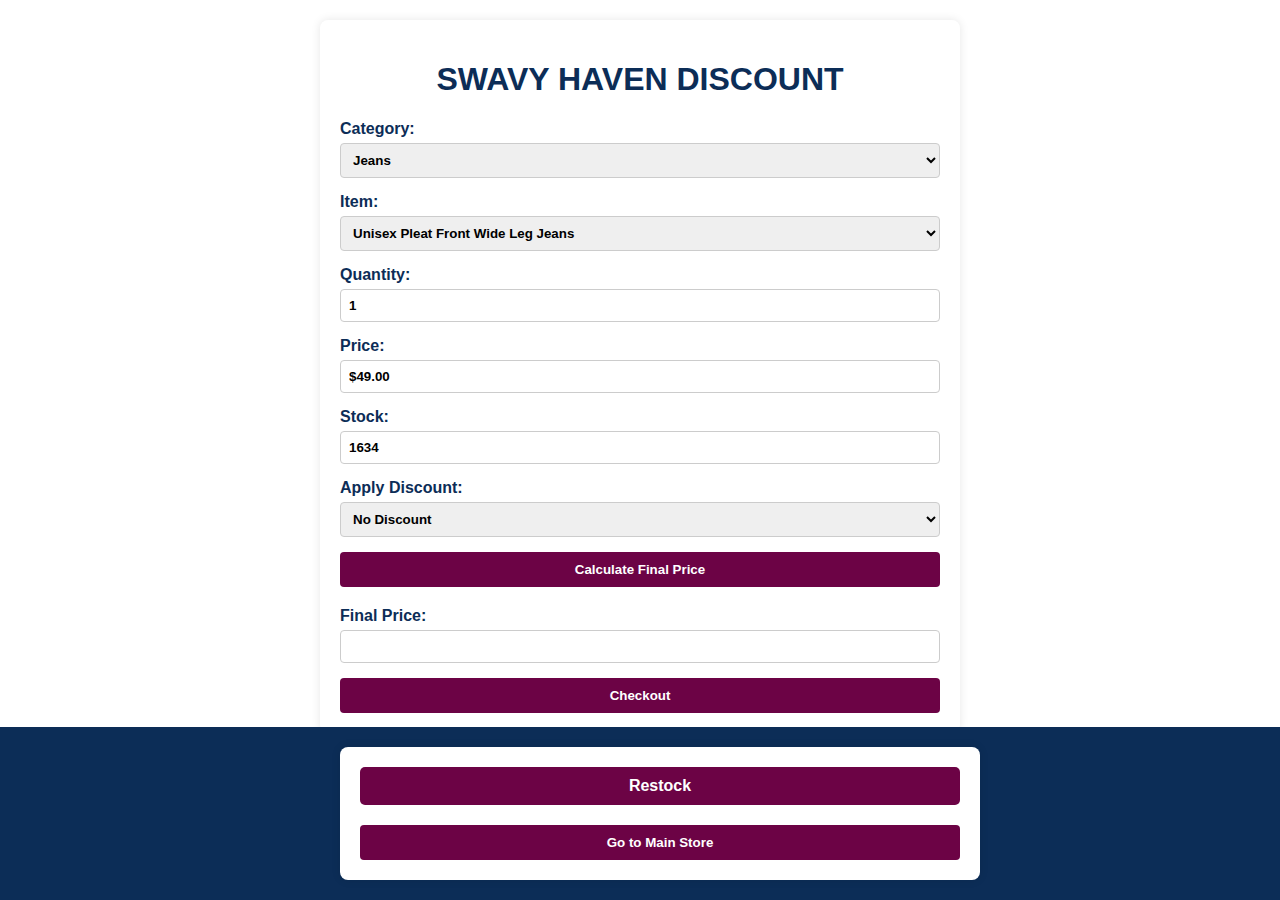
<file: DISCOUNT_PAGE.html>
<!DOCTYPE html>
<html lang="en">
<head>
    <meta charset="UTF-8">
    <meta name="viewport" content="width=device-width, initial-scale=1.0">
    <title>SWAVY HAVEN DISCOUNT</title>
    <style>
        body {
            font-family: Tahoma, sans-serif;
            background-color: #ffffff;
            margin: 0;
            padding: 20px;
            font-weight: bold;
        }

        .container {
            font-family: Tahoma, sans-serif;
            max-width: 600px;
            margin: auto;
            background-color: #fff;
            padding: 20px;
            border-radius: 8px;
            box-shadow: 0 0 10px rgba(0, 0, 0, 0.1);
            font-weight: bold;
        }

        h1 {
            font-family: Tahoma, sans-serif;
            text-align: center;
            color: #0C2D57;
            font-weight: bold;
        }

        form {
            margin-top: 20px;
        }

        label {
            font-family: Tahoma, sans-serif;
            display: block;
            margin-bottom: 5px;
            font-weight: bold;
            color: #0C2D57;
            font-weight: bold;
        }

        select, input[type="number"], input[type="text"] {
            width: 100%;
            padding: 8px;
            margin-bottom: 15px;
            border: 1px solid #ccc;
            border-radius: 4px;
            box-sizing: border-box;
            font-weight: bold;
        }

        button {
            font-family: Tahoma, sans-serif;
            background-color: #6C0345;
            color: white;
            padding: 10px 20px;
            border: none;
            border-radius: 4px;
            cursor: pointer;
            width: 100%;
            font-weight: bold;
        }
        
        button:hover {
            background-color: #FC6736;
        }

        .result {
            margin-top: 20px;
        }


        footer {
            font-family: Tahoma, sans-serif;
            background-color: #0C2D57;
            color: #FC6736;
            padding: 20px;
            text-align: center;
            position: fixed;
            left: 0;
            bottom: 0;
            width: 100%;
        }

        footer button {
            background-color: #6C0345;
            font-weight: bold;
            color: #fff;
            padding: 10px 20px;
            border: none;
            border-radius: 4px;
            cursor: pointer;
            transition: background-color 0.3s ease;
            margin-left: auto;
        }

        footer button:hover {
            background-color: #FC6736;
        }

        footer .restock-btn {
            background-color: #6C0345; /* Red background color */
            color: white; /* White text color */
            padding: 10px 20px;
            margin-bottom: 20px;/* Padding around the text */
            border: none; /* No border */
            border-radius: 5px; /* Rounded corners */
            font-family: Tahoma, sans-serif;
            font-weight: bold;
            font-size: 16px; /* Font size */
            cursor: pointer; /* Cursor style */
            transition-duration: 0.4s; /* Smooth transition effect */
        }

        footer .restock-btn:hover {
            background-color: #FC6736;
        }
    </style>
</head>
<body>
    <div class="container">
        <h1>SWAVY HAVEN DISCOUNT</h1>

        <form id="checkoutForm">
            <label for="category">Category:</label>
            <select id="category" onchange="populateItems()">
                <option value="jeans">Jeans</option>
                <option value="tshirt">T-shirt</option>
                <option value="perfume">Perfume</option>
                <option value="sando">Sando</option>
                <option value="toys">Toys</option>
            </select>

            <label for="item">Item:</label>
            <select id="item" onchange="updatePriceAndStock()">
                <!-- Items will be populated dynamically -->
            </select>

            <label for="quantity">Quantity:</label>
            <input type="number" id="quantity" min="1" value="1" oninput="updatePriceAndStock()">

            <label for="price">Price:</label>
            <input type="text" id="price" readonly>

            <label for="stock">Stock:</label>
            <input type="text" id="stock" readonly>

            <label for="discount">Apply Discount:</label>
            <select id="discount">
                <option value="none">No Discount</option>
                <option value="senior">Senior (20% off)</option>
                <option value="pwd">PWD (30% off)</option>
                <option value="student">Student (10% off)</option>
            </select>

            <button type="button" onclick="calculateFinalPrice()">Calculate Final Price</button>

            <div class="result">
                <label for="finalPrice">Final Price:</label>
                <input type="text" id="finalPrice" readonly>
            </div>

            <button type="button" onclick="checkout()">Checkout</button>
        </form>
    </div>

    <script>
        // Sample item data for each category
        var itemData = {
            jeans: ["Unisex Pleat Front Wide Leg Jeans", "Unisex Slant Pocket Loose Jeans", "Cinessd Dark Blue Womens Jeans High Waist Vintage Straight Baggy Denim", "Unisex X Jeans Blue", "Unisex Denim Trouser Cargo Jeans"],
            tshirt: ["Burgundy Red Collar Short Sleeve Fabric", "Burgundy Brown Collar Short Sleeve Fabric", "Landon I Collar Short Sleeve Fabric", "Landon II Collar Short Sleeve Fabric", "Landon I White Short Sleeve Fabric"],
            perfume: ["Bleu De Chanel", "Versace", "Dolce Garbana", "Auvage Dior", "Valentino"],
            sando: ["Swavy Haven Tank Top Men White", "Swavy Haven Tank Top Men Gray", "Swavy Haven Tank Top Men Black", "Swavy Haven Tank Top Women White","Swavy Haven Tank Top Women Mabo"],
            toys: ["Black Lamborghini 12V Exclusive for Kids", "Red Lamborghini 12V Exclusive for Kids", "Blue Lamborghini 12V Exclusive for Kids", "Pink Porsche 6V Exclusive for Kids", "Pink Lexus 8v Exclusive for Kids"]
        };

        // Sample item prices
        var itemPrices = {
            "Unisex Pleat Front Wide Leg Jeans": 49,
            "Unisex Slant Pocket Loose Jeans": 49,
            "Cinessd Dark Blue Womens Jeans High Waist Vintage Straight Baggy Denim": 39,
            "Unisex X Jeans Blue": 30,
            "Unisex Denim Trouser Cargo Jeans": 59,
            //Sando
            "Burgundy Red Collar Short Sleeve Fabric": 29,
            "Burgundy Brown Collar Short Sleeve Fabric": 29,
            "Landon I Collar Short Sleeve Fabric": 39,
            "Landon II Collar Short Sleeve Fabric": 49,
            "Landon I White Short Sleeve Fabric": 29,
            //Perfume
            "Bleu De Chanel": 39,
            "Versace": 39,
            "Dolce Garbana": 29,
            "Auvage Dior": 29,
            "Valentino": 29,
            //Sando
            "Swavy Haven Tank Top Men White": 39,
            "Swavy Haven Tank Top Men Gray": 39,
            "Swavy Haven Tank Top Men Black": 39,
            "Swavy Haven Tank Top Women White": 39,
            "Swavy Haven Tank Top Women Mabo": 39,
            //Toys
            "Black Lamborghini 12V Exclusive for Kids": 239,
            "Red Lamborghini 12V Exclusive for Kids": 239,
            "Blue Lamborghini 12V Exclusive for Kids": 239,
            "Pink Porsche 6V Exclusive for Kids": 229,
            "Pink Lexus 8v Exclusive for Kids": 229,
        };

        // Sample stock data for each item
        var itemStocks = {
            "Unisex Pleat Front Wide Leg Jeans": 1634,
            "Unisex Slant Pocket Loose Jeans": 1125,
            "Cinessd Dark Blue Womens Jeans High Waist Vintage Straight Baggy Denim": 1835,
            "Unisex X Jeans Blue": 2545,
            "Unisex Denim Trouser Cargo Jeans": 2574,
            //Sando
            "Burgundy Red Collar Short Sleeve Fabric": 324,
            "Burgundy Brown Collar Short Sleeve Fabric": 521,
            "Landon I Collar Short Sleeve Fabric": 213,
            "Landon II Collar Short Sleeve Fabric": 612,
            "Landon I White Short Sleeve Fabric": 124,
            //Perfume
            "Bleu De Chanel": 342,
            "Versace": 212,
            "Dolce Garbana": 723,
            "Auvage Dior": 854,
            "Valentino": 1023,
            //Sando
            "Swavy Haven Tank Top Men White": 92,
            "Swavy Haven Tank Top Men Gray": 213,
            "Swavy Haven Tank Top Men Black": 103,
            "Swavy Haven Tank Top Women White": 93,
            "Swavy Haven Tank Top Women Mabo": 149,
            //Toys
            "Black Lamborghini 12V Exclusive for Kids": 10,
            "Red Lamborghini 12V Exclusive for Kids": 13,
            "Blue Lamborghini 12V Exclusive for Kids": 15,
            "Pink Porsche 6V Exclusive for Kids": 12,
            "Pink Lexus 8v Exclusive for Kids": 15,
        };

        // Function to populate items based on selected category
        function populateItems() {
            var category = document.getElementById("category").value;
            var items = itemData[category];
            var itemDropdown = document.getElementById("item");
            itemDropdown.innerHTML = ""; // Clear existing options

            items.forEach(function(item) {
                var option = document.createElement("option");
                option.text = item;
                itemDropdown.add(option);
            });

            // Update price and stock for the first item in the list
            updatePriceAndStock();
        }

        // Function to update price and stock based on selected item and quantity
        function updatePriceAndStock() {
            var selectedItem = document.getElementById("item").value;
            var quantity = parseInt(document.getElementById("quantity").value);
            var itemPrice = itemPrices[selectedItem];
            var totalPrice = itemPrice * quantity;
            document.getElementById("price").value = "$" + totalPrice.toFixed(2);

            // Update stock
            var itemStock = itemStocks[selectedItem];
            document.getElementById("stock").value = itemStock;
        }

        // Function to calculate final price after applying discount
        function calculateFinalPrice() {
            var totalPrice = parseFloat(document.getElementById("price").value.replace('$', ''));
            var discount = document.getElementById("discount").value;
            var finalPrice;

            switch(discount) {
                case "senior":
                    finalPrice = totalPrice * 0.8;
                    break;
                case "pwd":
                    finalPrice = totalPrice * 0.7;
                    break;
                case "student":
                    finalPrice = totalPrice * 0.9;
                    break;
                default:
                    finalPrice = totalPrice;
            }

            document.getElementById("finalPrice").value = "$" + finalPrice.toFixed(2);
        }

        // Function to handle checkout
        function checkout() {
    var selectedItem = document.getElementById("item").value;
    var quantity = parseInt(document.getElementById("quantity").value);
    var itemPrice = itemPrices[selectedItem];
    var totalPrice = itemPrice * quantity;
    var discount = document.getElementById("discount").value;
    var finalPrice;

    if (isNaN(totalPrice)) {
        alert("Please enter a valid quantity.");
        return;
    }

    switch(discount) {
        case "senior":
            finalPrice = totalPrice * 0.8;
            break;
        case "pwd":
            finalPrice = totalPrice * 0.7;
            break;
        case "student":
            finalPrice = totalPrice * 0.9;
            break;
        default:
            finalPrice = totalPrice;
    }

    var currentStock = parseInt(itemStocks[selectedItem]);
    if (currentStock >= quantity) {
        // Reduce stock
        itemStocks[selectedItem] -= quantity;
        updatePriceAndStock(); // Update displayed stock
        document.getElementById("finalPrice").value = "$" + finalPrice.toFixed(2);
        alert("Thank you for your purchase! Your total amount is: $" + finalPrice.toFixed(2));
    } else {
        alert("Insufficient stock. Please restock before checkout.");
    }
}

        // Function to restock items
        function restock() {
            var selectedItem = document.getElementById("item").value;
            var currentStock = parseInt(itemStocks[selectedItem]);
            var additionalStock = parseInt(prompt("Enter additional stock for " + selectedItem + ":"));

            if (!isNaN(additionalStock) && additionalStock > 0) {
                itemStocks[selectedItem] = currentStock + additionalStock;
                updatePriceAndStock(); // Update displayed stock
                alert("Stock for " + selectedItem + " has been updated.");
            } else {
                alert("Please enter a valid number for additional stock.");
            }
        }

        // Populate items initially on page load
        populateItems();

        function navigateToPage() {
            // Replace 'path/to/your/page.html' with the actual path to your local file
            window.location.href = 'SWAVY_HAVEN.html';
        }

    </script>

    

<footer>
    <div class="container">
        <!-- Other footer content here -->
        <button class="restock-btn" onclick="restock()">Restock</button>
        <button onclick="navigateToPage()">Go to Main Store</button>
    </div>
</footer>



</body>
</html>
</file>
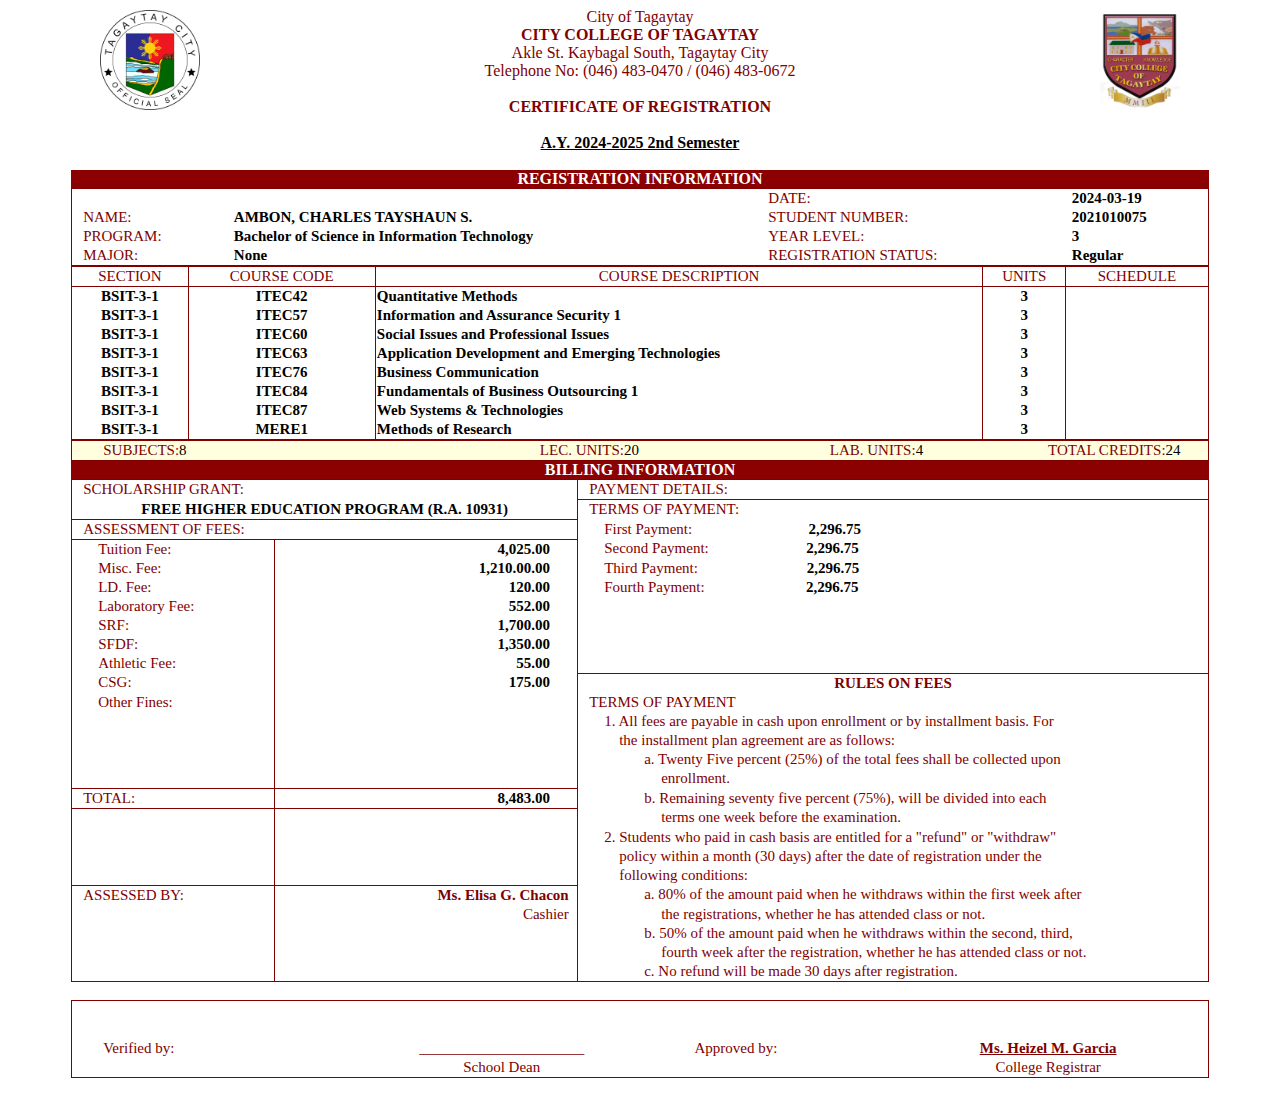
<file: REG_FORM.html>
<!DOCTYPE html>
<html lang="en">
    <meta charset="UTF-8">
    <meta name="viewport" content="width=device-width, initial-scale=1.0">  
<head>
    <title>Registration Form</title>
    <link rel="stylesheet" type="text/css" href="myStyle.css">
    <img src="Tagaytay_Seal.png" alt="tag" style="width:100px; height:100px; position:absolute; top:10px; left:100px">
    <img align="right" src="CCT_LOGO.jpg" alt="tag" style="width:80px; height:100px; position:absolute; top:10px;right: 100px">
        
</head>
    
<body>
<!--HEADER-->
<title>Student Registration Form</title>
	<div class = "heading">City of Tagaytay</div>
	<div class = "heading"><b>CITY COLLEGE OF TAGAYTAY</b></div>
	<div class = "heading">Akle St. Kaybagal South, Tagaytay City</div>
	<div class = "heading">Telephone No: (046) 483-0470 / (046) 483-0672</div>
	<br>
	<div class = "heading"><b>CERTIFICATE OF REGISTRATION</b></div>
    <br>
	<div id = "SY"><strong><u>A.Y. 2024-2025 2nd Semester</strong></u></div>

<br>

<!--REGINFO-->
<table style="border-collapse:collapse;border:1px solid;border-color: maroon;width: 90%;margin-left: auto;margin-right: auto">
    <caption>REGISTRATION INFORMATION</caption>
        <tr>
            <td> <br> </td>
            <td> <br> </td>
            <td style="color:maroon">DATE:<br></td>
            <td><strong>2024-03-19</strong><br></td>
        </tr>
        <tr>
            <td style="text-indent: 10px;color:maroon">NAME:<br></td>
            <td><strong>AMBON, CHARLES TAYSHAUN S.</strong><br></td>
            <td style="color:maroon">STUDENT NUMBER:<br></td>
            <td><strong>2021010075</strong><br></td>
        </tr>
        <tr>
            <td style="text-indent: 10px;color:maroon">PROGRAM:<br></td>
            <td><strong>Bachelor of Science in Information Technology</strong><br></td>
            <td style="color:maroon">YEAR LEVEL:<br></td>
            <td><strong>3</strong></td>
        </tr>
        <tr>
            <td style="text-indent: 10px;color:maroon">MAJOR:</td>
            <td><strong>None</strong></td>
            <td style="color:maroon">REGISTRATION STATUS:</td>
            <td><strong>Regular</strong></td>
        </tr>
</table>

<!--REGINFO-2ND-DIVISION-->
<table rules="cols" style="border:1px solid;border-collapse: collapse;border-color: maroon;width: 90%;margin-left: auto;margin-right: auto">
    <tr>
        <td style="text-align: center; border-bottom: 1px solid maroon;color: maroon">SECTION</td>
        <td style="text-align: center; border-bottom: 1px solid maroon;color: maroon">COURSE CODE</td>
        <td style="text-align: center; border-bottom: 1px solid maroon;color: maroon">COURSE DESCRIPTION</td>
        <td style="text-align: center; border-bottom: 1px solid maroon;color: maroon">UNITS</td>
        <td style="text-align: center; border-bottom: 1px solid maroon;color: maroon">SCHEDULE</td>
    </tr>
    <tr>
        <td style="text-align: center;"><b>BSIT-3-1</b></td>
        <td style="text-align: center;"><b>ITEC42</b></td>
        <td style="text-align: left;"><b>Quantitative Methods</b></td>
        <td style="text-align: center;"><b>3</b></td>
        <td style="text-align: center;"><BR></td>
    </tr>
    <tr>
        <td style="text-align: center;"><b>BSIT-3-1</b></td>
        <td style="text-align: center;"><b>ITEC57</b></td>
        <td style="text-align: left;"><b>Information and Assurance Security 1</b></td>
        <td style="text-align: center;"><b>3</b></td>
        <td style="text-align: center;"><BR></td>
    </tr>
    <tr>
        <td style="text-align: center;"><b>BSIT-3-1</b></td>
        <td style="text-align: center;"><b>ITEC60</b></td>
        <td style="text-align: left;"><b>Social Issues and Professional Issues</b></td>
        <td style="text-align: center;"><b>3</b></td>
        <td style="text-align: center;"><BR></td>
    </tr>
    <tr>
        <td style="text-align: center;"><b>BSIT-3-1</b></td>
        <td style="text-align: center;"><b>ITEC63</b></td>
        <td style="text-align: left;"><b>Application Development and Emerging Technologies</b></td>
        <td style="text-align: center;"><b>3</b></td>
        <td style="text-align: center;"><BR></td>
    </tr>
    <tr>
        <td style="text-align: center;"><b>BSIT-3-1</b></td>
        <td style="text-align: center;"><b>ITEC76</b></td>
        <td style="text-align: left;"><b>Business Communication</b></td>
        <td style="text-align: center;"><b>3</b></td>
        <td style="text-align: center;"><BR></td>
    </tr>
    <tr>
        <td style="text-align: center;"><b>BSIT-3-1</b></td>
        <td style="text-align: center;"><b>ITEC84</b></td>
        <td style="text-align: left;"><b>Fundamentals of Business Outsourcing 1</b></td>
        <td style="text-align: center;"><b>3</td>
        <td style="text-align: center;"><BR></td>
    </tr>
    <tr>
        <td style="text-align: center;"><b>BSIT-3-1</b></td>
        <td style="text-align: center;"><b>ITEC87</b></td>
        <td style="text-align: left;"><b>Web Systems & Technologies</b></td>
        <td style="text-align: center;"><b>3</b></td>
        <td style="text-align: center;"><BR></td>
    </tr>
    <tr>
        <td style="text-align: center;"><b>BSIT-3-1</b></td>
        <td style="text-align: center;"><b>MERE1</b></td>
        <td style="text-align: left;"><b>Methods of Research</b></td>
        <td style="text-align: center;"><b>3</b></td>
        <td style="text-align: center;"><BR></td>
    </tr>
</table>

<!--REGINFO-FINALDIVISION-->
<table class="FINALDIVISION">
    <td style="text-indent: 30px;width:22.5%"><span style="color:maroon">SUBJECTS:<span style="color:black">8</span></td>
    <td style="width:22.5%;text-align: right"><span style="color:maroon">LEC. UNITS:<span style="color:black">20<span></td>
    <td style="width:22.5%;text-align: right"><span style="color:maroon">LAB. UNITS:<span style="color:black">4</span></td>
    <td style="width:22.5%;text-align: right"><span style="color:maroon">TOTAL CREDITS:<span style="color:black">24&nbsp&nbsp&nbsp&nbsp&nbsp&nbsp&nbsp</span></td>
</table>

<!--BILLING INFORMATION-->
<table rules="cols" style="border-collapse:collapse;border:1px solid;border-color: maroon;width: 90%;margin-left: auto;margin-right: auto">
    <caption>BILLING INFORMATION</caption>
    <tr>
        <td colspan="2" style="text-indent: 10px;color:maroon">SCHOLARSHIP GRANT:</td>
        <td style="text-indent: 10px;border-bottom: 1px solid maroon;color: maroon">PAYMENT DETAILS:</td>
    </tr>
    <tr>
        <td colspan="2" style="border-bottom: 1px solid maroon;color: black; text-align: center"><b>FREE HIGHER EDUCATION PROGRAM (R.A. 10931)</td>
        <td style="text-indent: 10px;color:maroon">TERMS OF PAYMENT:</td>
    </tr>
    <tr>
        <td colspan="2" style="text-indent: 10px;border-bottom: 1px solid maroon;color: maroon">ASSESSMENT OF FEES:</td>
        <td style="text-indent: 25px;color:maroon">First Payment:<span style="color:black"><b>&nbsp&nbsp&nbsp&nbsp&nbsp&nbsp&nbsp&nbsp&nbsp&nbsp&nbsp&nbsp&nbsp&nbsp&nbsp&nbsp&nbsp&nbsp&nbsp&nbsp&nbsp&nbsp&nbsp&nbsp&nbsp&nbsp&nbsp&nbsp&nbsp&nbsp&nbsp2,296.75</span></td>
    </tr>
    <tr>
        <td style="text-indent: 25px;width:200px;color:maroon">Tuition Fee:</td>
        <td style="width:300px; text-align: right"><b>4,025.00&nbsp&nbsp&nbsp&nbsp&nbsp&nbsp&nbsp</td>
        <td style="text-indent: 25px;color:maroon">Second Payment:<span style="color:black"><b>&nbsp&nbsp&nbsp&nbsp&nbsp&nbsp&nbsp&nbsp&nbsp&nbsp&nbsp&nbsp&nbsp&nbsp&nbsp&nbsp&nbsp&nbsp&nbsp&nbsp&nbsp&nbsp&nbsp&nbsp&nbsp&nbsp2,296.75</span></td>
    </tr>
    <tr>
        <td style="text-indent: 25px;color:maroon">Misc. Fee:</td>
        <td style="text-align: right;"><b>1,210.00.00&nbsp&nbsp&nbsp&nbsp&nbsp&nbsp&nbsp</td>
        <td style="text-indent: 25px;color:maroon">Third Payment:<span style="color:black"><b>&nbsp&nbsp&nbsp&nbsp&nbsp&nbsp&nbsp&nbsp&nbsp&nbsp&nbsp&nbsp&nbsp&nbsp&nbsp&nbsp&nbsp&nbsp&nbsp&nbsp&nbsp&nbsp&nbsp&nbsp&nbsp&nbsp&nbsp&nbsp&nbsp2,296.75</span></td>
    </tr>
    <tr>
        <td style="text-indent: 25px;color:maroon">LD. Fee:</td>
        <td style="text-align: right;"><b>120.00&nbsp&nbsp&nbsp&nbsp&nbsp&nbsp&nbsp</td>
        <td style="text-indent: 25px;color:maroon">Fourth Payment:<span style="color:black"><b>&nbsp&nbsp&nbsp&nbsp&nbsp&nbsp&nbsp&nbsp&nbsp&nbsp&nbsp&nbsp&nbsp&nbsp&nbsp&nbsp&nbsp&nbsp&nbsp&nbsp&nbsp&nbsp&nbsp&nbsp&nbsp&nbsp&nbsp2,296.75</span></td>
    </tr>
    <tr>
        <td style="text-indent: 25px;color:maroon">Laboratory Fee:</td>
        <td style="text-align: right;"><b>552.00&nbsp&nbsp&nbsp&nbsp&nbsp&nbsp&nbsp</td>
    <td><br></td>
    </tr>
    <tr>
        <td style="text-indent: 25px;color:maroon">SRF:</td>
        <td style="text-align: right;"><b>1,700.00&nbsp&nbsp&nbsp&nbsp&nbsp&nbsp&nbsp</td>
    <td><br></td>
    </tr>
    <tr>
        <td style="text-indent: 25px;color:maroon">SFDF:</td>
        <td style="text-align: right;"><b>1,350.00&nbsp&nbsp&nbsp&nbsp&nbsp&nbsp&nbsp</td>
    <td><br></td>
    </tr>
    <tr>
        <td style="text-indent: 25px;color:maroon">Athletic Fee:</td>
        <td style="text-align: right;"><b>55.00&nbsp&nbsp&nbsp&nbsp&nbsp&nbsp&nbsp</td>
        <td style="border-bottom: 1px solid maroon;color: maroon"><br></td>
    </tr>
    <tr>
        <td style="text-indent: 25px;color:maroon">CSG:</td>
        <td style="text-align: right;"><b>175.00&nbsp&nbsp&nbsp&nbsp&nbsp&nbsp&nbsp</td>
        <td style="color:maroon;text-align: center;"><b>RULES ON FEES</td>
    </tr>
    <tr>
        <td style="text-indent: 25px;color:maroon">Other Fines:</td>
        <td><br></td>
        <td style="text-indent: 10px;color:maroon">TERMS OF PAYMENT</td>
    </tr>
    <tr>
    <td><br></td>
    <td><br></td>
        <td style="color:maroon;text-indent: 25px;text-align: justify;">1. All fees are payable in cash upon enrollment or  by installment basis. For</td>
    </tr>
    <tr>
    <td><br></td>
    <td><br></td>
        <td style="color:maroon;text-indent: 40px;text-align: justify;">the installment plan agreement are as follows:</td>
    </tr>
    <td><br></td>
    <td><br></td>
        <td style="color:maroon;text-indent: 65px;text-align: justify;">a. Twenty Five percent (25%) of the total fees shall be collected upon</td>
    </tr>
        <td style="border-bottom: 1px solid maroon"><br></td>
        <td style="border-bottom: 1px solid maroon"><br></td>
        <td style="color:maroon;text-indent: 82px;text-align: justify;">enrollment.</td>
    </tr>
        <td style="text-indent: 10px;border-bottom: 1px solid maroon;color: maroon">TOTAL:</td>
        <td style="text-align: right;border-bottom: 1px solid maroon"><b>8,483.00&nbsp&nbsp&nbsp&nbsp&nbsp&nbsp&nbsp</td>
        <td style="color:maroon;text-indent: 65px;text-align: justify;">b. Remaining seventy five percent (75%), will be divided into each</td>
    </tr>
    </tr>
    <td><br></td>
    <td><br></td>
        <td style="color:maroon;text-indent: 82px;text-align: justify;">terms one week before the examination.</td>
    </tr>
    <tr>
    <td><br></td>
    <td><br></td>
        <td style="color:maroon;text-indent: 25px;text-align: justify;">2. Students who paid in cash basis are entitled for a "refund" or "withdraw"</td>
    </tr>
    <tr>
    <td><br></td>
    <td><br></td>
        <td style="color:maroon;text-indent: 40px;text-align: justify;">policy within a month (30 days) after the date of registration under the</td>
    </tr>
    <tr>
        <td style="border-bottom: 1px solid maroon"><br></td>
        <td style="border-bottom: 1px solid maroon"><br></td>
        <td style="color:maroon;text-indent: 40px;text-align: justify;">following conditions:</td>
    </tr>
    <tr>
        <td style="text-indent: 10px;color:maroon;">ASSESSED BY:</td>
        <td style="color:maroon;text-align: right;"><b>Ms. Elisa G. Chacon&nbsp&nbsp</td>
        <td style="color:maroon;text-indent: 65px;text-align: justify;">a. 80% of the amount paid when he withdraws within the first week after</td>
    </tr>
    <tr>
    <td><br></td>
        <td style="color:maroon;text-align: right;">Cashier&nbsp&nbsp</td>
        <td style="color:maroon;text-indent: 82px;text-align: justify;">the registrations, whether he has attended class or not.</td>
    </tr>
    <tr>
    <td><br></td>
    <td><br></td>
        <td style="color:maroon;text-indent: 65px;text-align: justify;">b. 50% of the amount paid when he withdraws  within the second, third,</td>
    </tr>
    <tr>
    <td><br></td>
    <td ><br></td>
        <td style="color:maroon;text-indent: 82px;text-align: justify;">fourth week after the registration, whether he has attended class or not.</td>
    </tr>
    <tr>
    <td><br></td>
    <td><br></td>
        <td style="color:maroon;text-indent: 65px;text-align: justify;">c. No refund will be made 30 days after registration.</td>
    </tr>
    </table>

    <br><!--verifytable-->

    <table style="border-collapse:collapse;border:1px solid;border-color: maroon;width: 90%;margin-left: auto;margin-right: auto">

    <tr>
    <td><br></td>
    <td><br></td>
    <td><br></td>
    <td><br></td>
    </tr>
    <tr>
    <td><br></td>
    <td><br></td>
    <td><br></td>
    <td><br></td>
    </tr>
    <tr>
        <td style="text-indent: 30px;color:maroon">Verified by:</td>
        <td style="color:maroon;text-align: center;">______________________</td>
        <td style="color:maroon">Approved by:</td>
        <td style="color:maroon;text-align: center;"><b><u>Ms. Heizel M. Garcia</td>
    </tr>
    <tr>
    <td><br></td>
        <td style="color:maroon;text-align: center;">School Dean</td>
    <td><br></td>
        <td style="color:maroon;text-align: center;">College Registrar</td>
    </tr>
    </table>
    <br>
    </body>

</html>
</file>
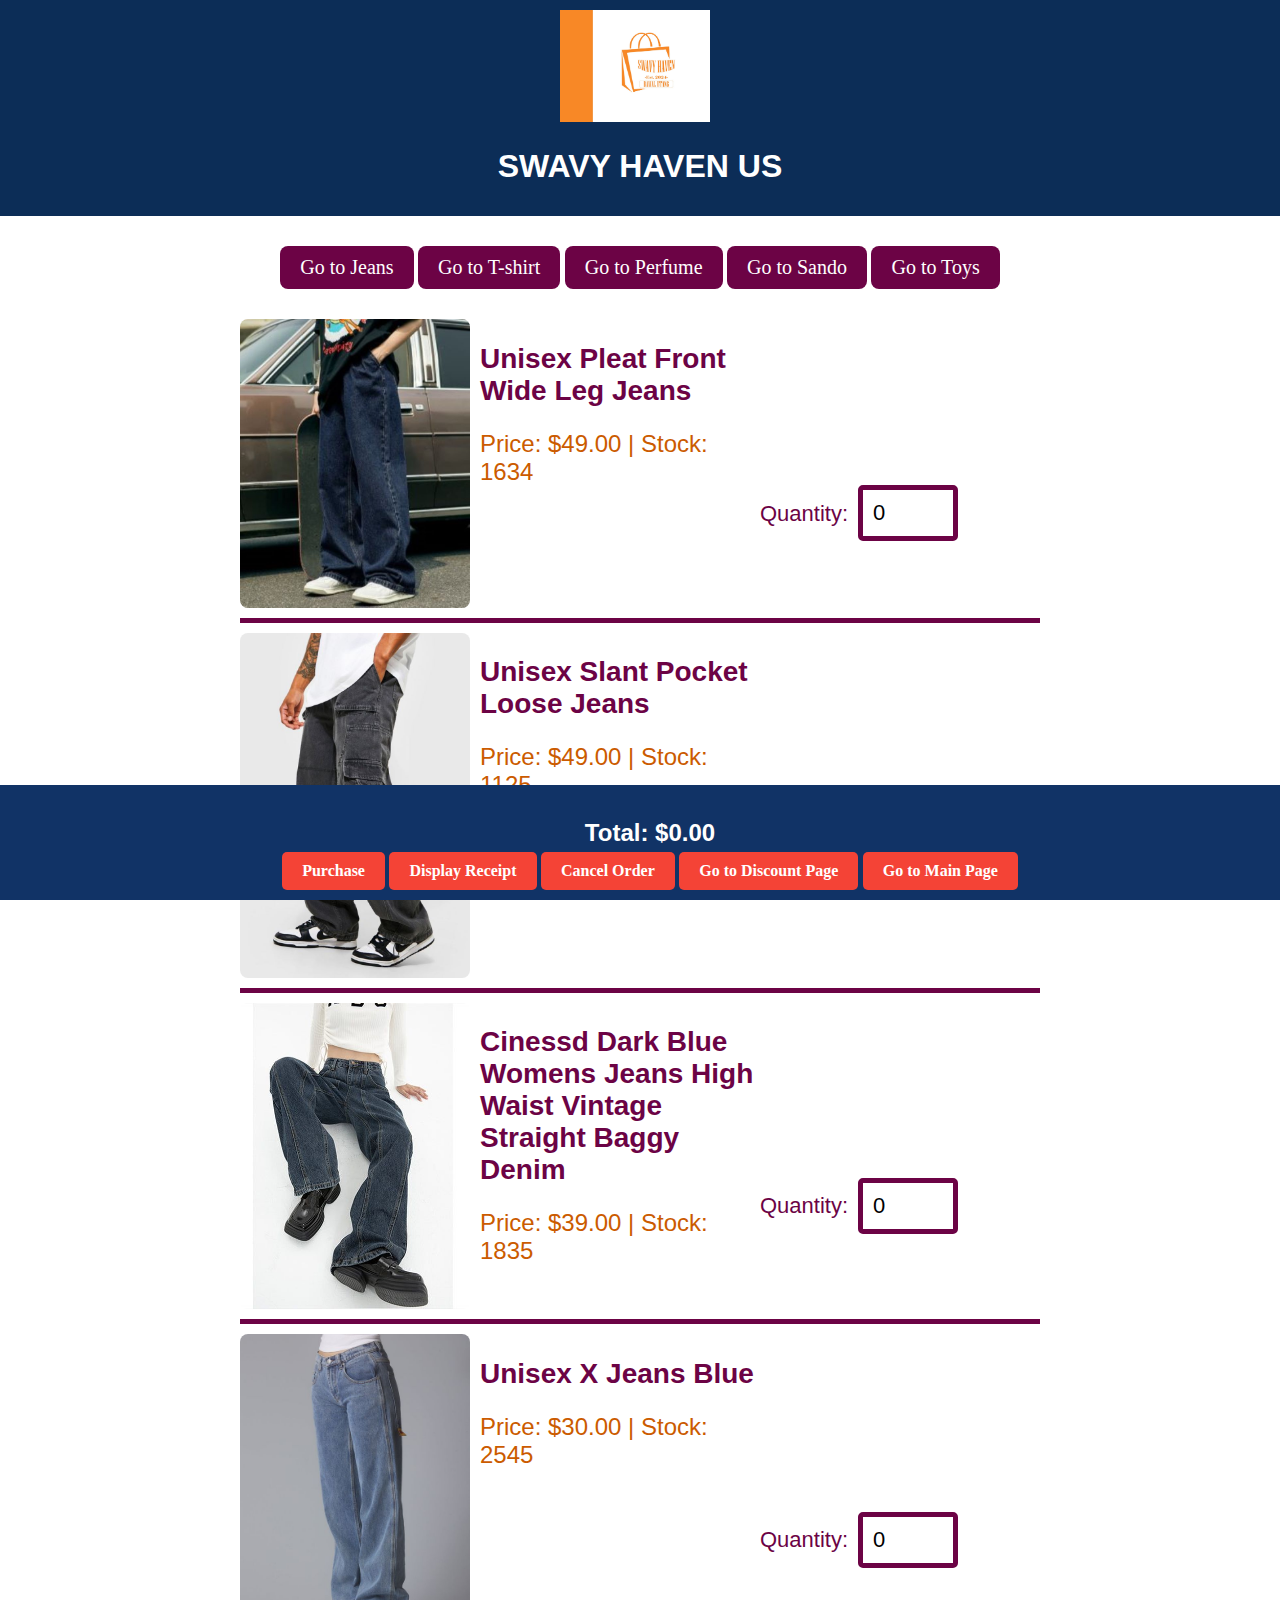
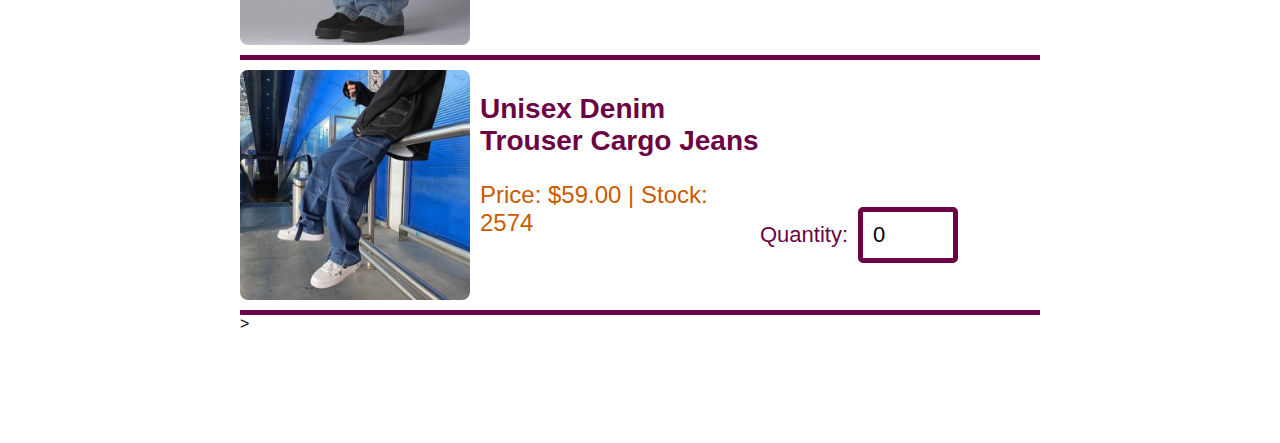
<file: SWAVY_HAVEN.html>
<!DOCTYPE html>
<html lang="en">
<head>
<meta charset="UTF-8">
<meta name="viewport" content="width=device-width, initial-scale=1.0">
<title>Sari Sari Store</title>
<style>

    h2{
        font-family: Tahoma, sans-serif;
        font-size: 28px;
        color: #6C0345;
    }

    body {
        font-family: Tahoma, sans-serif;
        margin: 0;
        padding: 0;

    }

    header {
        background-color: #0C2D57;
        color: #fff;
        padding: 10px;
        text-align: center;
    }
    .container {
        max-width: 800px;
        margin: 20px auto;
        padding: 0 20px;
    }
    .item {
        border-bottom: 5px solid #6C0345;
        padding: 10px 0;
        display: flex;
        justify-content: space-between;
    }

    .item div {
        flex: 1; /* Set the width to occupy remaining space */
    }

    .item p {
        text-align: left;
        font-family: 'Tahoma', sans-serif; /* Change font family */
        font-size: 24px; /* Change font size */
        color:#cb5b00;
        margin: 0;
    }

    .item input {
        margin-bottom: 0.5PX;
        width: 50px;
    }
    
    .item img {
        max-width: 230px; /* Set maximum width to fill its container */
        max-height: 564px; /* Set maximum height to ensure consistent height */
        margin-right: 10px; /* Add some margin for spacing */
        border-radius: 8px; /* Add border radius for rounded corners */
    }

    .category-buttons {
        text-align: center;
        margin-bottom: 20px;
    }
    .category-button {
        background-color: #6C0345;
        border: none;
        color: #ffffff;
        padding: 10px 20px;
        text-align: center;
        text-decoration: none;
        display: inline-block;
        font-size: 20px;
        font-family: 'Tahoma';
        margin-top: 10px;
        cursor: pointer;
        transition-duration: 0.4s;
        border-radius: 8px;
    }

    .category-button:hover {
        background-color: #FC6736;
    }
    .hidden {
        display: none;
    }
    .logo {
        max-width: 150px;
        max-height: 150px; /* Adjust the max-width as needed */
        margin-right: 10px; /* Add some margin for spacing */   
    } 
    
    .myQuantity {
        margin-bottom: -100px; /* Adjust the top margin as needed */
        display: flex;
        align-items: center;
        justify-content: flex-start;
        font-family: ''Tahoma', sans-serif'; 
    }

    /* Styling for the input element */
    .myQuantity input[type="number"] {
        width: 100px; /* Set the width of the input */
        padding: 10px; /* Add padding for better appearance */
        border: 5px solid #6C0345; /* Add a border */
        border-radius: 5px; /* Add border radius for rounded corners */
        box-sizing: border-box; /* Include padding and border in the element's total width and height */
        font-size: 22px; /* Adjust font size */
        font-family: ''Tahoma', sans-serif'; 
    }

    /* Styling for the label */
    .myQuantity label {
        margin-right: 10px; /* Add margin to separate the label from the input */
        font-size: 22px; /* Adjust font size */
        font-family: ''Tahoma', sans-serif'; 
        color:#6C0345
        
    }

    #purchaseBtn {
        background-color: #f44336; /* Red background color */
        color: white; /* White text color */
        padding: 10px 20px; /* Padding around the text */
        border: none; /* No border */
        border-radius: 5px; /* Rounded corners */
        font-family: 'Trebuchet MS';
        font-weight: bold;
        font-size: 16px; /* Font size */
        cursor: pointer; /* Cursor style */
        transition-duration: 0.4s; /* Smooth transition effect */
    }

    #purchaseBtn:hover {
        background-color: #6C0345; /* Darker red color on hover */
    }

    #cancelBtn{
        background-color: #f44336; /* Red background color */
        color: white; /* White text color */
        padding: 10px 20px; /* Padding around the text */
        border: none; /* No border */
        border-radius: 5px; /* Rounded corners */
        font-family: 'Trebuchet MS';
        font-weight: bold;
        font-size: 16px; /* Font size */
        cursor: pointer; /* Cursor style */
        transition-duration: 0.4s; /* Smooth transition effect */
    }

    #cancelBtn:hover{
        background-color: #6C0345; /
    }

    #displayReceiptBtn{
        background-color: #f44336; /* Red background color */
        color: white; /* White text color */
        padding: 10px 20px; /* Padding around the text */
        border: none; /* No border */
        border-radius: 5px; /* Rounded corners */
        font-family: 'Trebuchet MS';
        font-weight: bold;
        font-size: 16px; /* Font size */
        cursor: pointer; /* Cursor style */
        transition-duration: 0.4s; /* Smooth transition effect */
    }

    #displayReceiptBtn:hover{
        background-color: #6C0345; /
    }

    #navigateBtn{
        background-color: #f44336; /* Red background color */
        color: white; /* White text color */
        padding: 10px 20px; /* Padding around the text */
        border: none; /* No border */
        border-radius: 5px; /* Rounded corners */
        font-family: 'Trebuchet MS';
        font-weight: bold;
        font-size: 16px; /* Font size */
        cursor: pointer; /* Cursor style */
        transition-duration: 0.4s; /* Smooth transition effect */
    }

    #navigateBtn:hover{
        background-color: #6C0345; /
    }

    #total {
    font-size: 24px;
    font-weight: bold;
    color: #ffffff; /* Change color to your preference */
    margin-top: px; /* Adjust margin as needed */
    }   

    footer {
        background-color: #113366;
        color: #01f4ec;
        text-align: center;
        padding: 10px;
        position: fixed;
        bottom: 0;
        width: 100%;
    }

    footer p#total-text {
        font-size: 24px;
        font-weight: bold;
        color: #ffffff; /* Adjust color as needed */
        margin-bottom: 5px; /* Adjust margin as needed */
    }

</style>
</head>
<body>

<header>
    <img src="logo.jpg" class="logo">
    <h1>SWAVY HAVEN US</h1>
</header>

<div class="container" id="store">
    <div class="category-buttons">
        <button class="category-button" onclick="showCategory('Jeans')">Go to Jeans</button>
        <button class="category-button" onclick="showCategory('T-shirt')">Go to T-shirt</button>
        <button class="category-button" onclick="showCategory('Perfume')">Go to Perfume</button>
        <button class="category-button" onclick="showCategory('Sando')">Go to Sando</button>
        <button class="category-button" onclick="showCategory('Toys')">Go to Toys</button>
    </div>

<!--- JEANS--->
    <div class="item-group" id="Jeans">
        <div class="item" data-category="Jeans" data-stock="100">
            <img src="jeans-3.jpg" alt="Jeans">
            <div>
                <h2>Unisex Pleat Front Wide Leg Jeans</h2>
                <p>Price: $49.00 | Stock: <span id="stock1">1634</span></p>
            </div>
            <div class="myQuantity"> <!-- Updated class for styled input quantity -->
                <label for="quantity">Quantity:</label> <!-- Added label for accessibility -->
                <input type="number" id="quantity" min="0" max="stock1" value="0"> <!-- Added id for the input for label association -->
            </div>
        </div>
    </div>

    <div class="item-group" id="Jeans">
        <div class="item" data-category="Jeans" data-stock="100">
            <img src="jeans-1.jpg" alt="Jeans">
            <div>
                <h2>Unisex Slant Pocket Loose Jeans</h2>
                <p>Price: $49.00 | Stock: <span id="stock1">1125</span></p>
            </div>
            <div class="myQuantity"> <!-- Updated class for styled input quantity -->
                <label for="quantity">Quantity:</label> <!-- Added label for accessibility -->
                <input type="number" id="quantity" min="0" max="stock1" value="0"> <!-- Added id for the input for label association -->
            </div>
        </div>
    </div>

    <div class="item-group" id="Jeans">
        <div class="item" data-category="Jeans" data-stock="100">
            <img src="jeans-2.jpg" alt="Jeans">
            <div>
                <h2>Cinessd Dark Blue Womens Jeans High Waist Vintage Straight Baggy Denim</h2>
                <p>Price: $39.00 | Stock: <span id="stock1">1835</span></p>
            </div>
            <div class="myQuantity"> <!-- Updated class for styled input quantity -->
                <label for="quantity">Quantity:</label> <!-- Added label for accessibility -->
                <input type="number" id="quantity" min="0" max="stock1" value="0"> <!-- Added id for the input for label association -->
            </div>
        </div>
    </div>

    <div class="item-group" id="Jeans">
        <div class="item" data-category="Jeans" data-stock="100">
            <img src="jeans-4.jpg" alt="Jeans">
            <div>
                <h2>Unisex X Jeans Blue</h2>
                <p>Price: $30.00 | Stock: <span id="stock1">2545</span></p>
            </div>
            <div class="myQuantity"> <!-- Updated class for styled input quantity -->
                <label for="quantity">Quantity:</label> <!-- Added label for accessibility -->
                <input type="number" id="quantity" min="0" max="stock1" value="0"> <!-- Added id for the input for label association -->
            </div>
        </div>
    </div>

    <div class="item-group" id="Jeans">
        <div class="item" data-category="Jeans" data-stock="100">
            <img src="jeans-5.jpg" alt="Jeans">
            <div>
                <h2>Unisex Denim Trouser Cargo Jeans</h2>
                <p>Price: $59.00 | Stock: <span id="stock1">2574</span></p>
            </div>
            <div class="myQuantity"> <!-- Updated class for styled input quantity -->
                <label for="quantity">Quantity:</label> <!-- Added label for accessibility -->
                <input type="number" id="quantity" min="0" max="stock1" value="0"> <!-- Added id for the input for label association -->
            </div>
        </div>
    </div>

<!--- T-SHIRTS--->
    <div class="item-group hidden" id="T-shirt">
        <div class="item" data-category="T-shirt" data-stock="100">
            <img src="T-shirt-1.jpg" alt="T-shirt">
            <div>
                <h2>Burgundy Red Collar Short Sleeve Fabric</h2>
                <p>Price: $29.00 | Stock: <span id="stock2">324</span></p>
            </div>
            <div class="myQuantity"> <!-- Updated class for styled input quantity -->
                <label for="quantity">Quantity:</label> <!-- Added label for accessibility -->
                <input type="number" id="quantity" min="0" max="stock2" value="0"> <!-- Added id for the input for label association -->
            </div>
        </div>
    </div>
    
    <div class="item-group hidden" id="T-shirt">
        <div class="item" data-category="T-shirt" data-stock="100">
            <img src="T-shirt-2.jpg" alt="T-shirt">
            <div>
                <h2>Burgundy Brown Collar Short Sleeve Fabric</h2>
                <p>Price: $29.00 | Stock: <span id="stock3">521</span></p>
            </div>
            <div class="myQuantity"> <!-- Updated class for styled input quantity -->
                <label for="quantity">Quantity:</label> <!-- Added label for accessibility -->
                <input type="number" id="quantity" min="0" max="stock3" value="0"> <!-- Added id for the input for label association -->
            </div>
        </div>
    </div>
  
    <div class="item-group hidden" id="T-shirt">
        <div class="item" data-category="T-shirt" data-stock="100">
            <img src="T-shirt-3.jpg" alt="T-shirt">
            <div>
                <h2>Landon I Collar Short Sleeve Fabric</h2>
                <p>Price: $39.00 | Stock: <span id="stock4">213</span></p>
            </div>
            <div class="myQuantity"> <!-- Updated class for styled input quantity -->
                <label for="quantity">Quantity:</label> <!-- Added label for accessibility -->
                <input type="number" id="quantity" min="0" max="stock4" value="0"> <!-- Added id for the input for label association -->
            </div>
        </div>
    </div>

    <div class="item-group hidden" id="T-shirt">
        <div class="item" data-category="T-shirt" data-stock="100">
            <img src="T-shirt-4.jpg" alt="T-shirt">
            <div>
                <h2>Landon II Collar Short Sleeve Fabric</h2>
                <p>Price: $49.00 | Stock: <span id="stock5">612</span></p>
            </div>
            <div class="myQuantity"> <!-- Updated class for styled input quantity -->
                <label for="quantity">Quantity:</label> <!-- Added label for accessibility -->
                <input type="number" id="quantity" min="0" max="stock5" value="0"> <!-- Added id for the input for label association -->
            </div>
        </div>
    </div>
    
    <div class="item-group hidden" id="T-shirt">
        <div class="item" data-category="T-shirt" data-stock="100">
            <img src="T-shirt-5.jpg" alt="T-shirt">
            <div>
                <h2>Landon I White Short Sleeve Fabric</h2>
                <p>Price: $29.00 | Stock: <span id="stock9">124</span></p>
            </div>
            <div class="myQuantity"> <!-- Updated class for styled input quantity -->
                <label for="quantity">Quantity:</label> <!-- Added label for accessibility -->
                <input type="number" id="quantity" min="0" max="stock9" value="0"> <!-- Added id for the input for label association -->
            </div>
        </div>
    </div>
   
    
<!--- PERFUMES--->
    <div class="item-group hidden" id="Perfume">
        <div class="item" data-category="Perfume" data-stock="80">
            <img src="Perfume-1.jpg" alt="Perfume">
            <div>
                <h2>Bleu De Chanel</h2>
                <p>Price: $39.00 | Stock: <span id="stock3">342</span></p>
            </div>
            <div class="myQuantity"> <!-- Updated class for styled input quantity -->
                <label for="quantity">Quantity:</label> <!-- Added label for accessibility -->
                <input type="number" id="quantity" min="0" max="stock3" value="0"> <!-- Added id for the input for label association -->
            </div>
        </div>
    </div>

    <div class="item-group hidden" id="Perfume">
        <div class="item" data-category="Perfume" data-stock="80">
            <img src="Perfume-2.jpg" alt="Perfume">
            <div>
                <h2>Versace</h2>
                <p>Price: $39.00 | Stock: <span id="stock4">212</span></p>
            </div>
            <div class="myQuantity"> <!-- Updated class for styled input quantity -->
                <label for="quantity">Quantity:</label> <!-- Added label for accessibility -->
                <input type="number" id="quantity" min="0" max="stock4" value="0"> <!-- Added id for the input for label association -->
            </div>
        </div>
    </div>

    <div class="item-group hidden" id="Perfume">
        <div class="item" data-category="Perfume" data-stock="80">
            <img src="Perfume-3.jpg" alt="Perfume">
            <div>
                <h2>Dolce Garbana</h2>
                <p>Price: $29.00 | Stock: <span id="stock5">723</span></p>
            </div>
            <div class="myQuantity"> <!-- Updated class for styled input quantity -->
                <label for="quantity">Quantity:</label> <!-- Added label for accessibility -->
                <input type="number" id="quantity" min="0" max="stock5" value="0"> <!-- Added id for the input for label association -->
            </div>
        </div>
    </div>

    <div class="item-group hidden" id="Perfume">
        <div class="item" data-category="Perfume" data-stock="80">
            <img src="Perfume-4.jpg" alt="Perfume">
            <div>
                <h2>Sauvage Dior</h2>
                <p>Price: $29.00 | Stock: <span id="stock6">854</span></p>
            </div>
            <div class="myQuantity"> <!-- Updated class for styled input quantity -->
                <label for="quantity">Quantity:</label> <!-- Added label for accessibility -->
                <input type="number" id="quantity" min="0" max="stock6" value="0"> <!-- Added id for the input for label association -->
            </div>
        </div>
    </div>

    <div class="item-group hidden"  id="Perfume">
        <div class="item" data-category="Perfume" data-stock="80">
            <img src="Perfume-5.jpg" alt="Perfume">
            <div>
                <h2>Valentino</h2>
                <p>Price: $29.00 | Stock: <span id="stock3">1023</span></p>
            </div>
            <div class="myQuantity"> <!-- Updated class for styled input quantity -->
                <label for="quantity">Quantity:</label> <!-- Added label for accessibility -->
                <input type="number" id="quantity" min="0" max="100" value="0"> <!-- Added id for the input for label association -->
            </div>
        </div>
    </div>


<!--SANDO-->
<div class="item-group hidden" id="Sando">
    <div class="item" data-category="Sando" data-stock="100">
        <img src="Sando-1.jpg" alt="Sando">
        <div>
            <h2>Swavy Haven Tank Top Men White</h2>
            <p>Price: $39.00 | Stock: <span id="stock1">92</span></p>
        </div>
        <div class="myQuantity"> <!-- Updated class for styled input quantity -->
            <label for="quantity">Quantity:</label> <!-- Added label for accessibility -->
            <input type="number" id="quantity" min="0" max="stock1" value="0"> <!-- Added id for the input for label association -->
        </div>
    </div>
</div>

<div class="item-group hidden" id="Sando">
    <div class="item" data-category="Sando" data-stock="100">
        <img src="Sando-2.jpg" alt="Sando">
        <div>
            <h2>Swavy Haven Tank Top Men Gray</h2>
            <p>Price: $39.00 | Stock: <span id="stock2">213</span></p>
        </div>
        <div class="myQuantity"> <!-- Updated class for styled input quantity -->
            <label for="quantity">Quantity:</label> <!-- Added label for accessibility -->
            <input type="number" id="quantity" min="0" max="stock2" value="0"> <!-- Added id for the input for label association -->
        </div>
    </div>
</div>>

<div class="item-group hidden" id="Sando">
    <div class="item" data-category="Sando" data-stock="100">
        <img src="Sando-4.jpg" alt="Sando">
        <div>
            <h2>Swavy Haven Tank Top Men Black</h2>
            <p>Price: $39.00 | Stock: <span id="stock3">103</span></p>
        </div>
        <div class="myQuantity"> <!-- Updated class for styled input quantity -->
            <label for="quantity">Quantity:</label> <!-- Added label for accessibility -->
            <input type="number" id="quantity" min="0" max="stock3" value="0"> <!-- Added id for the input for label association -->
        </div>
    </div>
</div>

<div class="item-group hidden" id="Sando">
    <div class="item" data-category="Sando" data-stock="100">
        <img src="Sando-Girl.jpg" alt="Sando">
        <div>
            <h2>Swavy Haven Tank Top Women White</h2>
            <p>Price: $39.00 | Stock: <span id="stock4">93</span></p>
        </div>
        <div class="myQuantity"> <!-- Updated class for styled input quantity -->
            <label for="quantity">Quantity:</label> <!-- Added label for accessibility -->
            <input type="number" id="quantity" min="0" max="stock4" value="0"> <!-- Added id for the input for label association -->
        </div>
    </div>
</div>

<div class="item-group hidden" id="Sando">
    <div class="item" data-category="Sando" data-stock="100">
        <img src="Sando-Mabo.jpg" alt="Sando">
        <div>
            <h2>Swavy Haven Tank Top Women Mabo</h2>
            <p>Price: $39.00 | Stock: <span id="stock1">149</span></p>
        </div>
        <div class="myQuantity"> <!-- Updated class for styled input quantity -->
            <label for="quantity">Quantity:</label> <!-- Added label for accessibility -->
            <input type="number" id="quantity" min="0" max="stock5" value="0"> <!-- Added id for the input for label association -->
        </div>
    </div>
</div>
   


<!--TOYS-->
<div class="item-group hidden" id="Toys">
    <div class="item" data-category="Toys" data-stock="100">
        <img src="Toy-1.jpg" alt="Toys">
        <div>
            <h2>Black Lamborghini 12V Exclusive for Kids</h2>
            <p>Price: $239.00 | Stock: <span id="stock1">10</span></p>
        </div>
        <div class="myQuantity"> <!-- Updated class for styled input quantity -->
            <label for="quantity">Quantity:</label> <!-- Added label for accessibility -->
            <input type="number" id="quantity" min="0" max="stock1" value="0"> <!-- Added id for the input for label association -->
        </div>
    </div>
</div>

<div class="item-group hidden" id="Toys">
    <div class="item" data-category="Toys" data-stock="100">
        <img src="Toy-2.jpg" alt="Toys">
        <div>
            <h2>Red Lamborghini 12V Exclusive for Kids</h2>
            <p>Price: $239.00 | Stock: <span id="stock2">13</span></p>
        </div>
        <div class="myQuantity"> <!-- Updated class for styled input quantity -->
            <label for="quantity">Quantity:</label> <!-- Added label for accessibility -->
            <input type="number" id="quantity" min="0" max="stock2" value="0"> <!-- Added id for the input for label association -->
        </div>
    </div>
</div>

<div class="item-group hidden" id="Toys">
    <div class="item" data-category="Toys" data-stock="100">
        <img src="Toy-3.jpg" alt="Toys">
        <div>
            <h2>Blue Lamborghini 12V Exclusive for Kids</h2>
            <p>Price: $239.00 | Stock: <span id="stock3">15</span></p>
        </div>
        <div class="myQuantity"> <!-- Updated class for styled input quantity -->
            <label for="quantity">Quantity:</label> <!-- Added label for accessibility -->
            <input type="number" id="quantity" min="0" max="stock3" value="0"> <!-- Added id for the input for label association -->
        </div>
    </div>
</div>


<div class="item-group hidden" id="Toys">
    <div class="item" data-category="Toys" data-stock="100">
        <img src="Toy-4-Girl.jpg" alt="Toys">
        <div>
            <h2>Pink Porsche 6V Exclusive for Kids</h2>
            <p>Price: $229.00 | Stock: <span id="stock4">12</span></p>
        </div>
        <div class="myQuantity"> <!-- Updated class for styled input quantity -->
            <label for="quantity">Quantity:</label> <!-- Added label for accessibility -->
            <input type="number" id="quantity" min="0" max="stock4" value="0"> <!-- Added id for the input for label association -->
        </div>
    </div>
</div>


<div class="item-group hidden" id="Toys">
    <div class="item" data-category="Toys" data-stock="100">
        <img src="Toy-5-Girl.jpg" alt="Toys">
        <div>
            <h2>Pink Lexus 8v Exclusive for Kids</h2>
            <p>Price: $229.00 | Stock: <span id="stock5">15</span></p>
        </div>
        <div class="myQuantity"> <!-- Updated class for styled input quantity -->
            <label for="quantity">Quantity:</label> <!-- Added label for accessibility -->
            <input type="number" id="quantity" min="0" max="stock5" value="0"> <!-- Added id for the input for label association -->
        </div>
    </div>
</div>


<div class="space">
        <div>
            <br>
            <br>
            <br>
            <br>
            <br>
        </div>
    </div>   
</div> 

<footer>
    <p id="total-text">Total: $<span id="total">0.00</span></p>
    <button id="purchaseBtn" onclick="purchaseWithAlerts()">Purchase</button>
    <button id="displayReceiptBtn" onclick="displayReceiptAlert()">Display Receipt</button>
    <button id="cancelBtn" onclick ="cancelOrder()">Cancel Order</button>
    <button id="navigateBtn" onclick = "navigateToDiscountPage()">Go to Discount Page</button>
    <button id="navigateBtn" onclick = "navigateToMainPage()">Go to Main Page</button>
</footer>

<script>
    const items = document.querySelectorAll('.item');

    items.forEach(item => {
        const input = item.querySelector('input');
        const stockElement = item.querySelector('span');
        const stock = parseInt(stockElement.textContent);
        
        input.addEventListener('change', () => {
            let quantity = parseInt(input.value);
            if (quantity < 0) {
                quantity = 0;
            } else if (quantity > stock) {
                quantity = stock;
            }
            input.value = quantity;
            updateTotal();
        });
    });


    function purchaseWithAlerts() {
    const items = document.querySelectorAll('.item');
    let hasItems = false;
    let isOutOfStock = false;

    items.forEach((item, index) => {
        const input = item.querySelector('input');
        const quantity = parseInt(input.value);
        const stockElement = item.querySelector('span');
        let stock = parseInt(stockElement.textContent);

        if (quantity > 0) {
            hasItems = true;

            if (stock === 0) {
                alert('Out of stock for item ' + (index + 1));
                isOutOfStock = true;
                return;
            }

            if (quantity > stock) {
                alert('Not enough stock available for item ' + (index + 1));
                return;
            }

            stock -= quantity;
            stockElement.textContent = stock;
            input.value = 0;
        }
    });

    if (!hasItems) {
        alert('Kindly choose items for purchase');
    } else {
        updateTotal();
        if (!isOutOfStock) {
            alert('Thank you for shopping with us');
        }
    }
}













function updateTotal() {
    const items = document.querySelectorAll('.item');
    let total = 0;

    items.forEach(item => {
        const input = item.querySelector('input');
        const quantity = parseInt(input.value);
        const priceText = item.querySelector('p').textContent;
        const priceMatch = priceText.match(/Price:\s*\$([\d.]+)/);
        
        if (priceMatch) {
            const price = parseFloat(priceMatch[1]);
            total += price * quantity;
        }
    });

    document.getElementById('total').textContent = total.toFixed(2);
}


    function resetInputValues() {
        const inputs = document.querySelectorAll('.item input');
        inputs.forEach(input => {
            input.value = 0;
        });
    }

    function showCategory(category) {
        const itemGroups = document.querySelectorAll('.item-group');
        itemGroups.forEach(group => {
            if (group.id === category) {
                group.classList.remove('hidden');
            } else {
                group.classList.add('hidden');
            }
        });
    }
   
    function displayReceiptAlert() {
    let receipt = "Receipt:\n";
    let total = 0;
    const items = document.querySelectorAll('.item');
    
    items.forEach((item, index) => {
        const input = item.querySelector('input');
        const quantity = parseInt(input.value);
        if (quantity > 0) {
            const itemName = item.querySelector('h2').textContent;
            const priceText = item.querySelector('p').textContent;
            const priceMatch = priceText.match(/Price:\s*\$([\d.]+)/);
            if (priceMatch) {
                const price = parseFloat(priceMatch[1]);
                const totalPrice = quantity * price;
                receipt += `Item ${index + 1}: ${itemName} - Quantity: ${quantity} - Total Price: $${totalPrice.toFixed(2)}\n`;
                total += totalPrice;
            }
        }
    });

    receipt += `Total: $${total.toFixed(2)}`;
    alert(receipt);
}


    function cancelOrder() {
    const items = document.querySelectorAll('.item');
    let hasSelectedItem = false;

    items.forEach(item => {
        const input = item.querySelector('input');
        const quantity = parseInt(input.value);
        if (quantity > 0) {
            hasSelectedItem = true;
        }
        input.value = 0;
    });

    if (!hasSelectedItem && event.target.id === "cancelBtn") {
        alert("No cancellation required as no items were selected");
    } else if (event.target.id === "cancelBtn") {
        updateTotal();
        alert('Cancellation confirmed');
    }
}

function navigateToDiscountPage() {
            // Replace 'path/to/your/page.html' with the actual path to your local file
            window.location.href = 'DISCOUNT_PAGE.html';
        }

function navigateToMainPage() {
            window.location.href = 'index.html';

        }



</script> 




</body>
</html>
</file>
<file: myStyle.css>
Body{
	Background-color: white;
}
P{
	Text-align: center;
	Color: darkred;
	Font-family:”Arial”;
}
H1{
	Font-family: “Arial”;
	Color: darkred;
	Font-weight: bolder;
	Text-align: center;

}
H2{
	Font-family: “Arial”;
	Text-align: center;
}
Caption{
	Font-family:”Arial”;
	Background-color:darkred;
	Color: white;
	Text-align:center;	
	Font-weight: bold;
}
Td{
	Font-family:”Arial”;
	Font-size:15px;
}

.heading {
	text-align: center;
	color: maroon;
}
#SY {
	text-align: center;
}

#myRow {
	font-style: bold;
}

.FINALDIVISION{
	border-collapse:collapse;
	border:1px solid;
	border-color: maroon;
	width: 90%;
	margin-left: auto;
	margin-right: auto;
	Background-color: LIGHTYELLOW;

}
</file>
